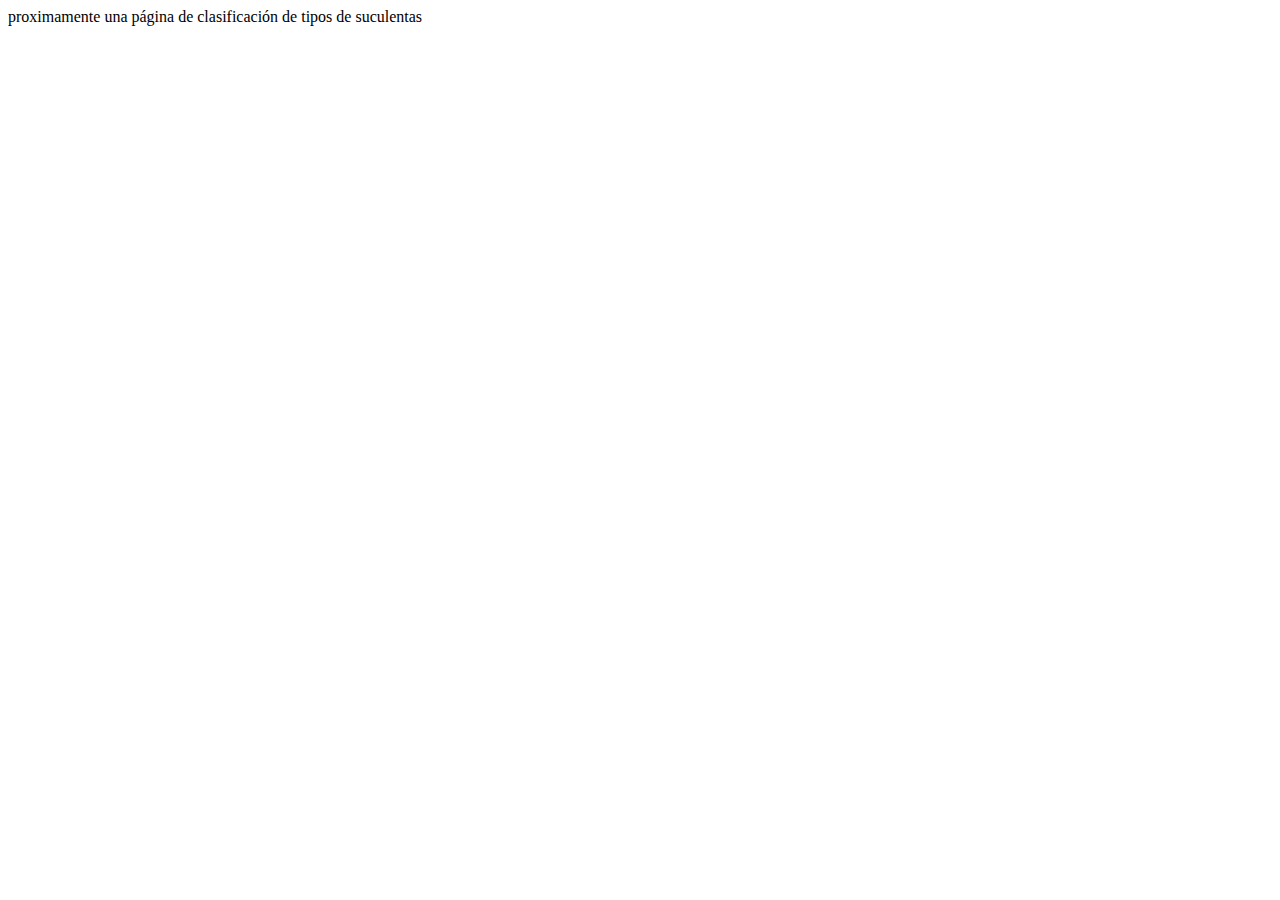
<file: clasificacion.html>
<!DOCTYPE html>
<html lang="en">
<head>
    <meta charset="UTF-8">
    <meta http-equiv="X-UA-Compatible" content="IE=edge">
    <meta name="viewport" content="width=device-width, initial-scale=1.0">
    <title>Document</title>
</head>
<body>
    proximamente una página de clasificación de tipos de suculentas 
</body>
</html>
</file>
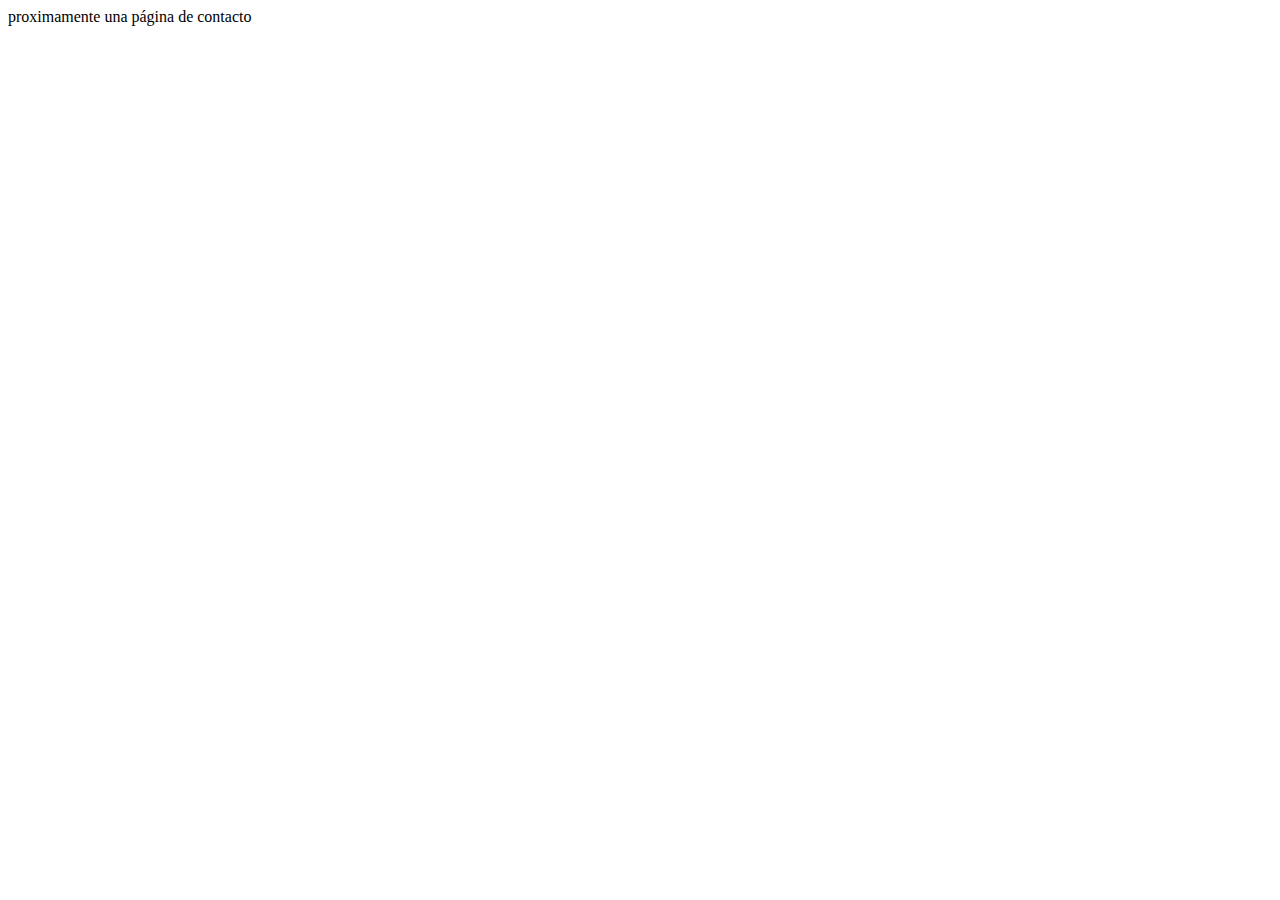
<file: contacto.html>
<!DOCTYPE html>
<html lang="en">
<head>
    <meta charset="UTF-8">
    <meta http-equiv="X-UA-Compatible" content="IE=edge">
    <meta name="viewport" content="width=device-width, initial-scale=1.0">
    <title>Document</title>
</head>
<body>
    proximamente una página de contacto 
</body>
</html>
</file>
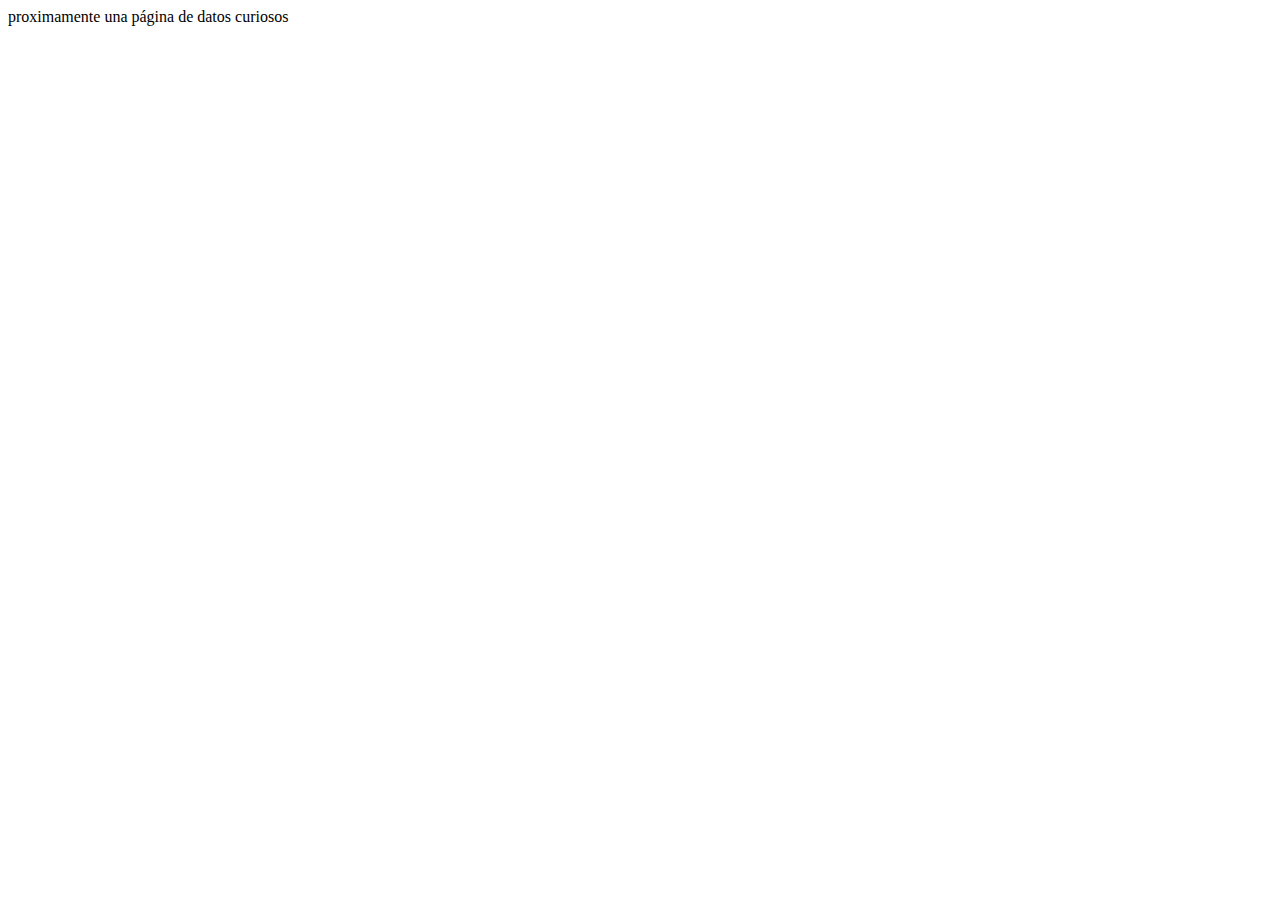
<file: datoscuriosos.html>
<!DOCTYPE html>
<html lang="en">
<head>
    <meta charset="UTF-8">
    <meta http-equiv="X-UA-Compatible" content="IE=edge">
    <meta name="viewport" content="width=device-width, initial-scale=1.0">
    <title>Document</title>
</head>
<body>
    proximamente una página de datos curiosos 
</body>
</html>
</file>
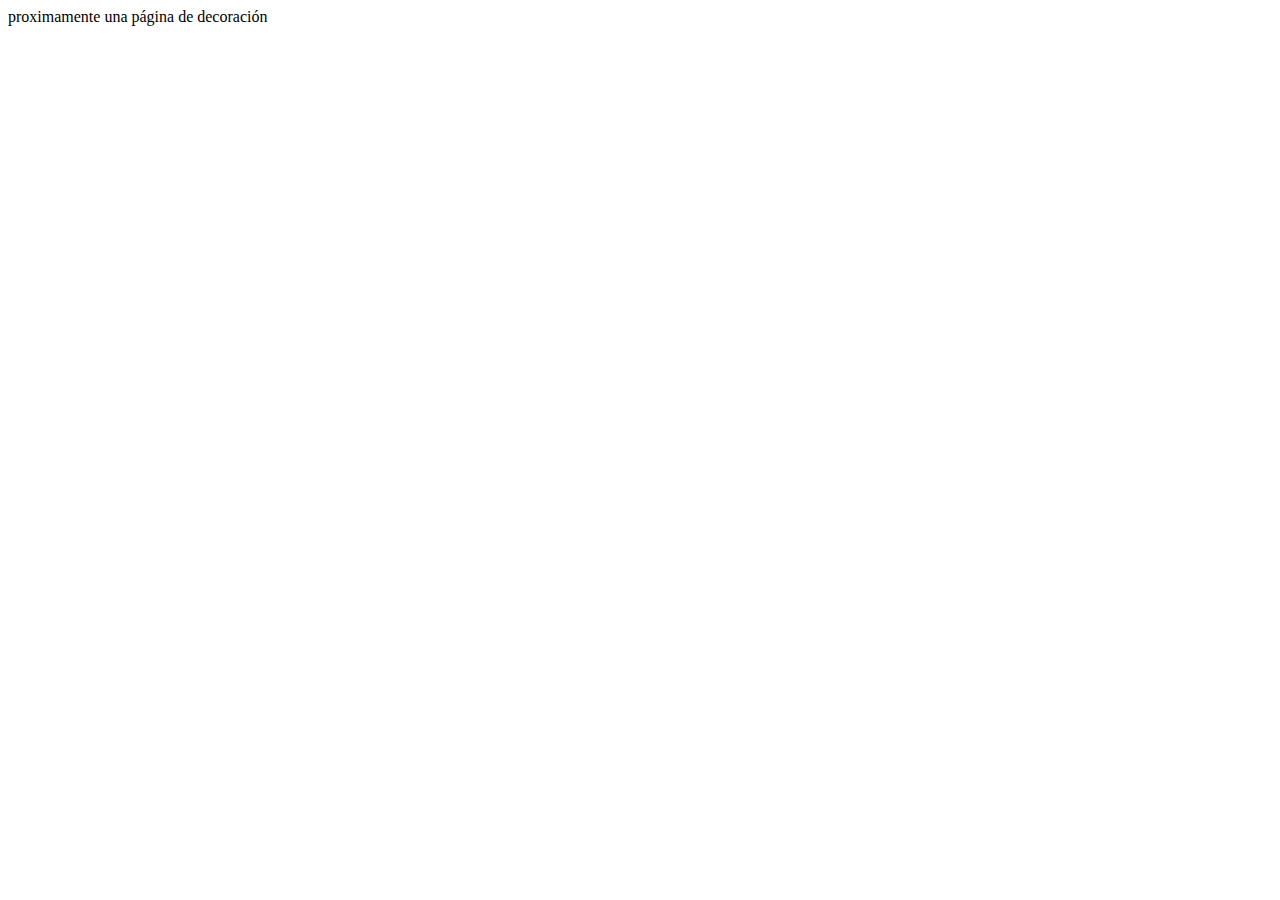
<file: decoracion.html>
<!DOCTYPE html>
<html lang="en">
<head>
    <meta charset="UTF-8">
    <meta http-equiv="X-UA-Compatible" content="IE=edge">
    <meta name="viewport" content="width=device-width, initial-scale=1.0">
    <title>Document</title>
</head>
<body>
    proximamente una página de decoración 
</body>
</html>
</file>
